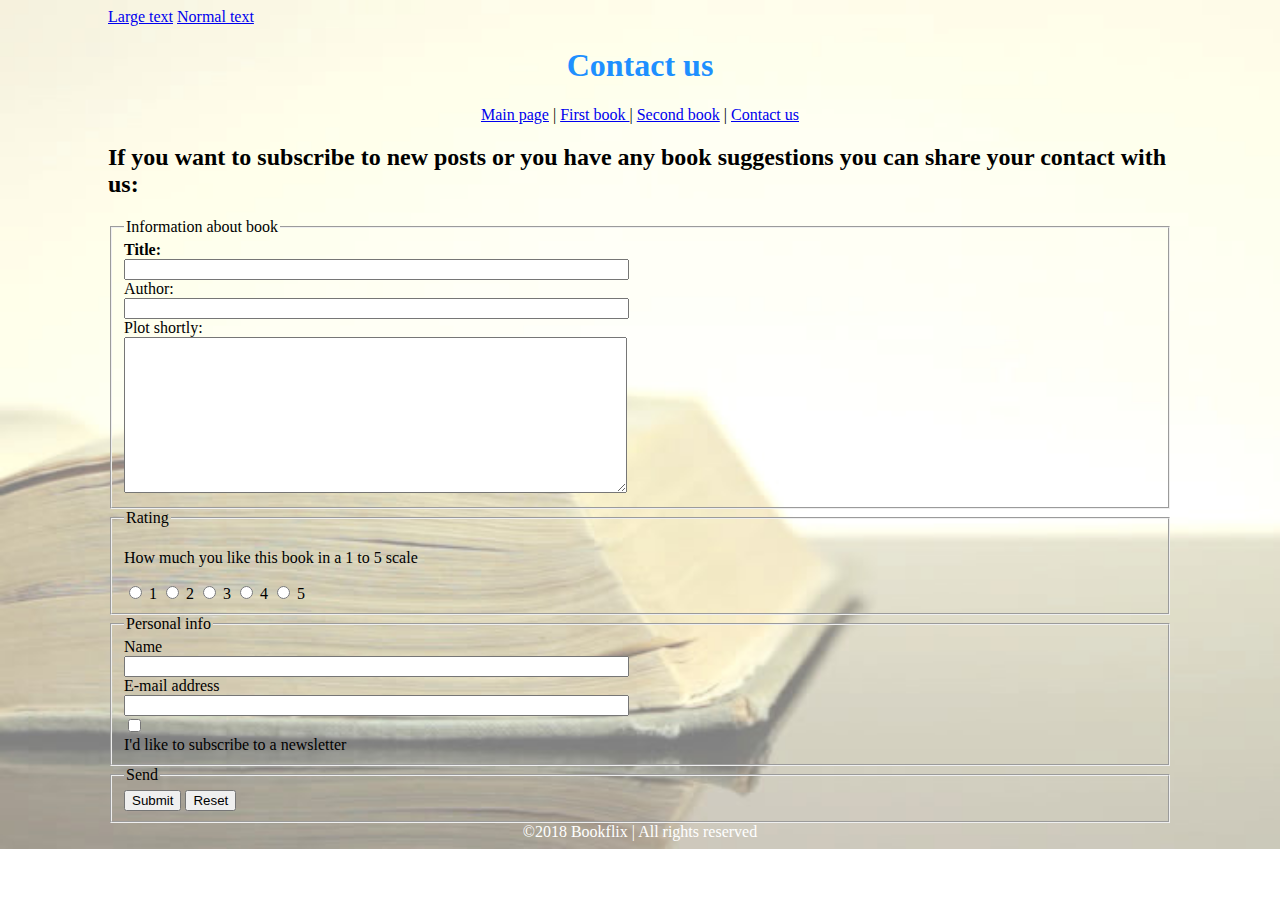
<file: contactus.html>
<!DOCTYPE html PUBLIC "-//W3C//DTD XHTML 1.0 Strict//EN"
       "http://www.w3.org/TR/xhtml1/DTD/xhtml1-strict.dtd">
<html xmlns="http://www.w3.org/1999/xhtml" xml:lang="en" lang="en">

<head>
		<meta http-equiv="Content-Type" content="text/html; charset=utf-8"/>
		<title>Contact us</title>
		<link rel="stylesheet" href="base.css" type="text/css" title="normal"/>
		<link rel="alternate stylesheet" type="text/css" href="large.css" title="large"/>
	     <script type="text/javascript" src="scripts/styleswitcher.js"></script>


	</head>
	
	<body id="form" >
	<div id="forvisualimpairmen"><a id="largetext" href="#" onclick="setActiveStyleSheet('large'); return false;"><span class="icon"></span>Large text</a>
	<a id="normaltext" href="#" onclick="setActiveStyleSheet('normal'); return false;"><span class="icon"></span>Normal text</a>
	</div>
	<div class="center" id="nedir">
	<h1>  Contact us  </h1>
	<div>
	 <a href="index.html">Main page</a> | <a href="firstbook.html">  First book  </a> | <a href="secondbook.html">  Second book</a> | <a href="contactus.html" >Contact us</a>  
	</div>
	</div>
	


	
	<div id="kim">
	<h2>
	If you want to subscribe to new posts or you have any book suggestions you can share your contact with us:
	</h2>
	</div>
	
	
	
<div id="main">


<form action="mailto:ovchular@bk.ru" method="post" enctype="text/plain">
<fieldset>
	<legend>Information about book</legend>
	<label for="title"><strong>Title:</strong></label><br/>
	<input type="text" name="title" id="title" size="60"/><br/>
	
	<label for="imdb">Author:</label><br/>
	<input type="text" name="imdbwebaddress" id="imdb" size="60"/> <br/>
<label for="st">Plot shortly:</label><br/>
<textarea cols="60" rows="10" name="story" id="st" ></textarea>
</fieldset>
<fieldset>
<legend>Rating</legend>
<p>How much you like this book in a 1 to 5 scale</p>
  <input type="radio" name="rating" id="r1" value="1"/>
  <label for="r1">1</label>
  <input type="radio" name="rating" id="r2" value="2"/>
  <label for="r2">2</label>
  <input type="radio" name="rating" id="r3" value="3"/>
  <label for="r3">3</label>
  <input type="radio" name="rating" id="r4" value="4"/>
  <label for="r4">4</label>
  <input type="radio" name="rating" id="r5" value="5"/>
  <label for="r5">5</label>
</fieldset>
<fieldset>
<legend>Personal info</legend>
<label for="visitorname">Name</label><br/>
<input type="text" name="visitorname" id="visitorname" size="60"/><br/>
<label for="email">E-mail address</label><br/>
<input type="text" name="email" id="email" size="60"/><br/>


<input type="checkbox" name="newsletter" id="news" value="yes"/><br/>
<label for="news">I'd like to subscribe to a newsletter</label><br/>
</fieldset>
<fieldset>
<legend>Send</legend>
	<input type="submit" value="Submit"/>
	<input type="reset" value="Reset"/>
</fieldset>
</form>

		
</div>
	
	
	<div id="foot" class="center"> ©2018 Bookflix | All rights reserved </div>
	</body>

</html>
</file>
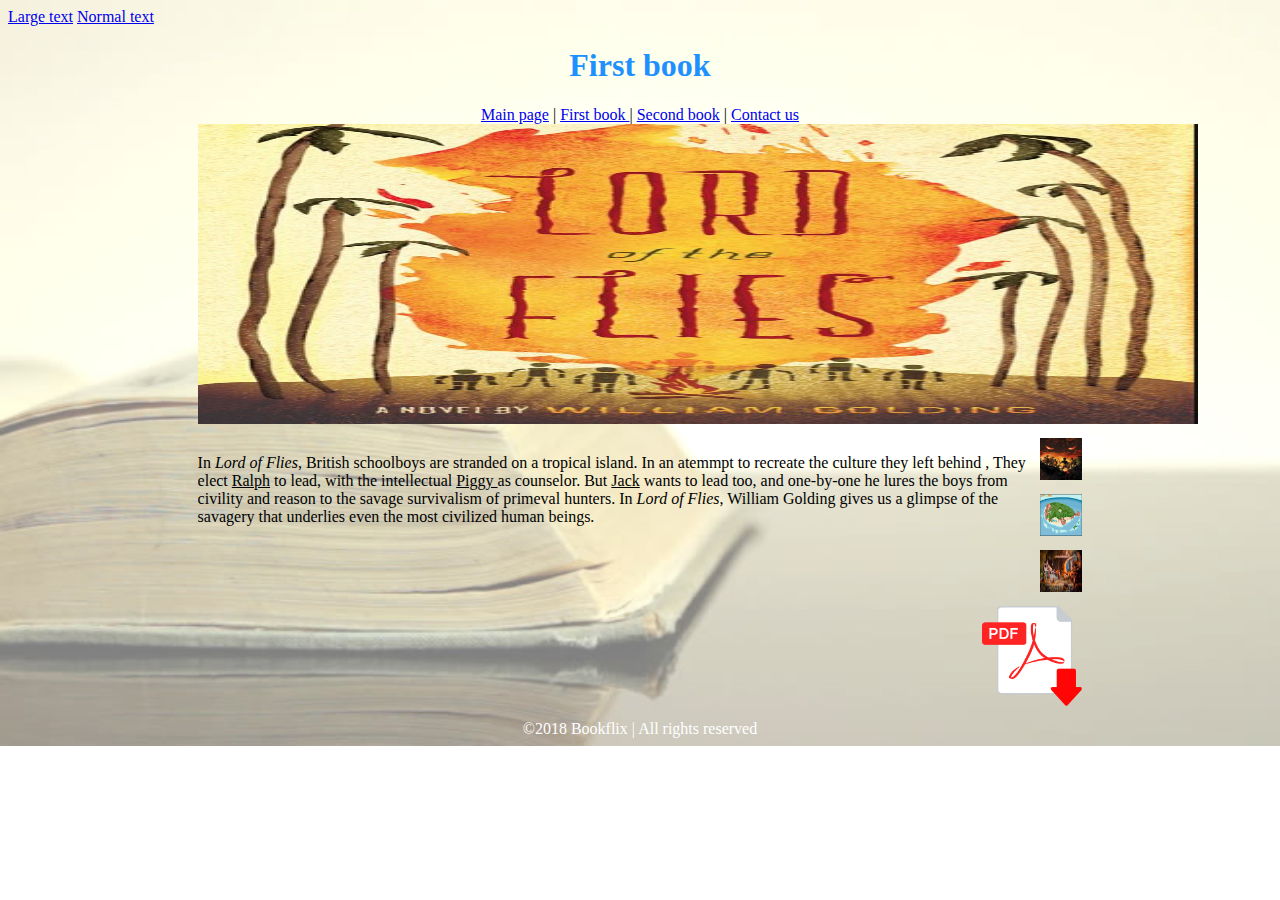
<file: firstbook.html>
<!DOCTYPE html>
<html lang="en">

<head>
		<meta charset="utf-8">
		<title>Lord of Flies</title>
		<link rel="stylesheet" href="base.css" type="text/css" title="normal"/>
		<link rel="alternate stylesheet" type="text/css" href="large.css" title="large">
	     <script type="text/javascript" src="scripts/styleswitcher.js"></script>


	</head>
	<body class="backpic">
	<nav id="forvisualimpairment"><a id="largetext" href="#" onclick="setActiveStyleSheet('large'); return false;"><span class="icon"></span>Large text</a>
	<a id="normaltext" href="#" onclick="setActiveStyleSheet('normal'); return false;"><span class="icon"></span>Normal text</a>
	</nav>
	<header class="center">
	<h1>  First book  </h1>
	

	<nav>
	 <a href="index.html">Main page</a> | <a href="firstbook.html">  First book  </a> | <a href="secondbook.html">  Second book</a> | <a href="contactus.html" >Contact us</a> 
	</nav>
	</header>
	<main>
	
	<img src="9983887a68f91a927a95308eb9791e5b.jpg" alt="book cover" width="1000" height="300" class="center">
	
	<article id="firstbook">
	
		<div class="first_1">
	<a href="https://mrsflowersliterature.wordpress.com/2016/03/06/lord-of-the-flies-book-vs-film/" target="_blank">
  <img src="d4d0482fbb867cd6007e698575c41493.jpg" alt="picture from book" style="width:42px;height:42px;border:0">
	</a>
	</div>
	
	<div class="first_2">
	<a href="http://bigpictures.club/resize.php?img=http://www.brainpop.com/educators/community/wp-content/uploads/2012/07/Lord-of-the-Flies.jpg" target="_blank">
  <img src="lof.jpg"  alt="picture from book" style="width:42px;height:42px;border:0">
	</a>
	</div>
	
	<div class="first_3">
	<a href="https://www.pinterest.co.uk/pin/493847915374970033/?lp=true" target="_blank">
  <img src="lord.jpg"  alt="picture from book" style="width:42px;height:42px;border:0">
	</a>
	</div>
	
	<div class="first_download">
	<a href="http://www.yoanaj.co.il/uploadimages/userfiles/352.pdf" target="_blank">
  <img src="pdfwon.png" alt="download button for pdf"  style="width:100px;height:100px;border:0">
	</a>
	</div>
	<p>
	In <i>Lord of Flies</i>, British schoolboys are stranded on a tropical island. In an atemmpt to recreate the culture they left behind , They elect <u>Ralph</u> to lead, with the intellectual <u> Piggy </u> as counselor. But <u>Jack</u> wants to lead too, and one-by-one he lures the boys from civility and reason to the savage survivalism of primeval hunters. In <i>Lord of Flies</i>, William Golding gives us a glimpse of the savagery that underlies even the most civilized human beings.
	</p>
	</article>
	
	<footer class="center">  ©2018 Bookflix | All rights reserved  </footer>
	  </main>
	</body>

</html>
</file>
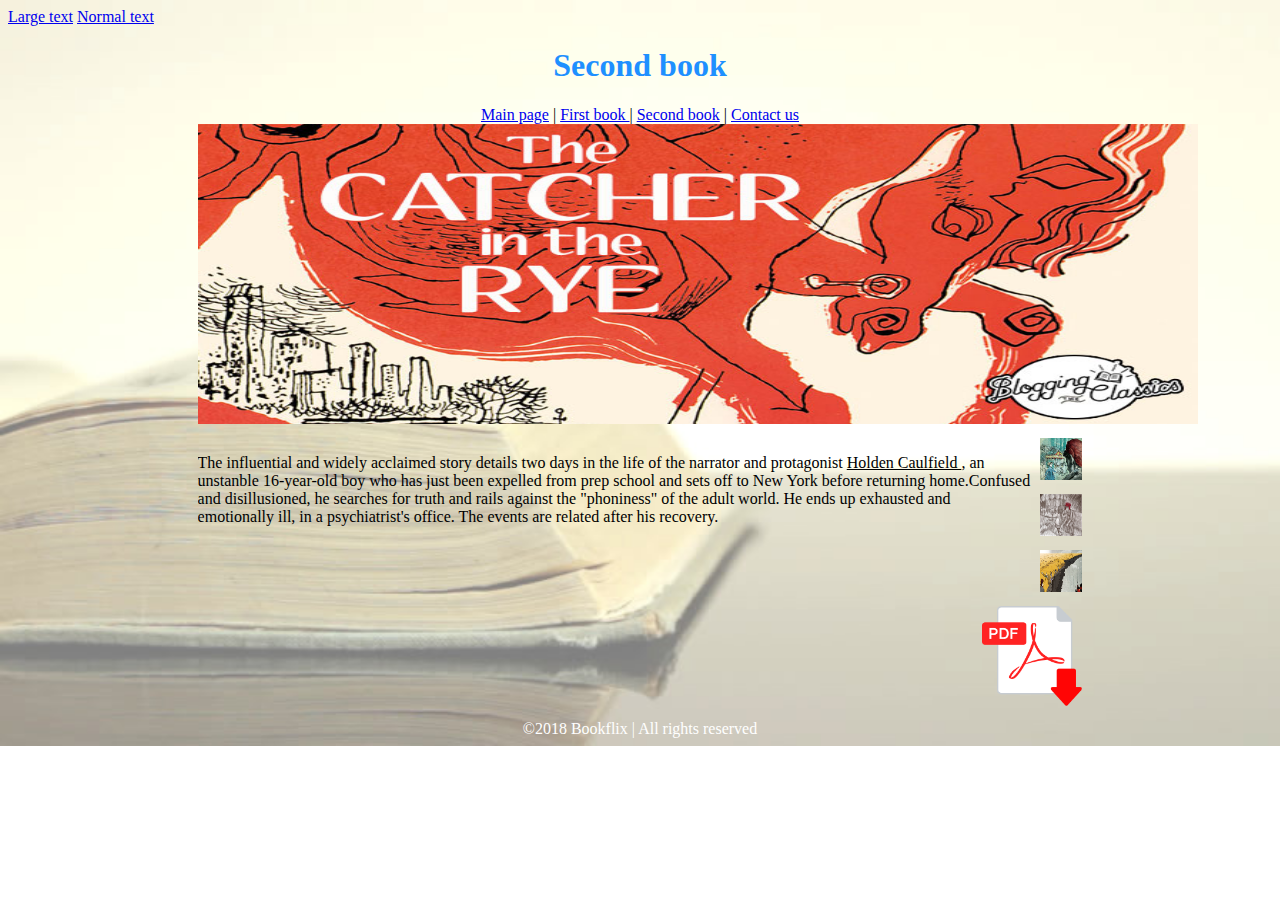
<file: secondbook.html>
<!DOCTYPE html>
<html lang="en">

<head>
		<meta charset="utf-8">
		<title>Catcher in the Rye</title>
		<link rel="stylesheet" href="base.css" type="text/css" title="normal"/>
		<link rel="alternate stylesheet" type="text/css" href="large.css" title="large">
	     <script type="text/javascript" src="scripts/styleswitcher.js"></script>


	</head>
	<body class="backpic">
	<nav id="forvisualimpairment"><a id="largetext" href="#" onclick="setActiveStyleSheet('large'); return false;"><span class="icon"></span>Large text</a>
	<a id="normaltext" href="#" onclick="setActiveStyleSheet('normal'); return false;"><span class="icon"></span>Normal text</a>
	</nav>
	<header class="center">
	<h1>  Second book  </h1>
	

	<nav>
	 <a href="index.html">Main page</a> | <a href="firstbook.html">  First book  </a> | <a href="secondbook.html">  Second book</a> | <a href="contactus.html" >Contact us</a>  
	</nav>
	</header>
	<main>
	
	<img src="Blogging_Catcher_LargeWide.jpg" alt="book cover" width="1000" height="300" class="center">
	
	<article id="secondbook">
	
	<div class="second_1">
  <img src="lg_7327ab-catcher-in-the-rye-blue.jpg" alt="picture from book"  style="width:42px;height:42px;border:0">
	</div>
	
	<div class="second_2">
  <img src="719226832.jpg" alt="picture from book" style="width:42px;height:42px;border:0">
	</div>
	
	<div class="second_3">
  <img src="untitled.png" alt="picture from book"  style="width:42px;height:42px;border:0">
	</div>
	
	<div class="second_download">
	<a href="http://www.pu.if.ua/depart/Inmov/resource/file/samostijna_robota/Catcher_In_The_Rye_-_J_D_Salinger.pdf" target="_blank">
  <img src="pdfwon.png" alt="download button for pdf"  style="width:100px;height:100px;border:0">
	</a>
	</div>
	<p>
	The influential and widely acclaimed story details two days in the life of the narrator and protagonist <u> Holden Caulfield </u>, an unstanble 16-year-old boy who has just been expelled from prep school and sets off to New York before returning home.Confused and disillusioned, he searches for truth and rails against the "phoniness" of the adult world. He ends up exhausted and emotionally ill, in a psychiatrist's office. The events are related after his recovery.
	</p>
	
	</article>
	<footer class="center">  ©2018 Bookflix | All rights reserved  </footer>
	</main>
	</body>

</html>
</file>
<file: base.css>
table, th, td {
    border: 2px solid black;
	margin-bottom: 100px;
	border-collapse: collapse;
}



.center  {text-align: center;}

div.fb {
    
    
	position: absolute;
    top: 8px;
    right: 100px;
    
}

div.insta {
    position: absolute;
    top: 16px;
    right: 44px;
	
    
}

article#firstbook{
	
/*padding-top:40px;
	float: left;
margin-right:600px;
margin-left:70px;
padding-bottom:150px;
position:relative;*/
overflow:hidden;

	}

	
article#secondbook{
/*padding-top:40px;
	float: left;
margin-right:600px;
margin-left:70px;
padding-bottom:150px;*/
overflow:hidden;

	
}

div.first_1, div.first_2, div.first_3, div.first_download {
	float:right;
	clear:right;
	margin-left:10px;
	
}



div.second_1, div.second_2, div.second_3, div.second_download{
	float:right;
	clear:right;
	margin-left:10px;
	
}



header, main {width:70%; margin:0 auto;}
header{font-family: 'Righteous', cursive;}


body#form{
	
padding-left: 100px;
padding-right:100px;

	
}

article{font-family: 'Gaegu', cursive;}

a:visited { 
    color: #6F256F;
}
img{ margin-bottom:10px;}
body#form{
	background: url(1.jpg);
	background-repeat: no-repeat;
    background-size: cover;
	}
	
div#kim{font-family: 'Gaegu', cursive;}
div#nedir{ width:70%; margin:0 auto; font-family: 'Righteous', cursive;}
.backpic{
background: url(1.jpg);
	background-repeat: no-repeat;
    background-size: cover;

}

video{margin: 0 auto;
	border: 10px outset #ddd;
}


/* mouse over link */
a:hover {
    color: hotpink;
}

/* selected link */
a:active {
    color: blue;
}
	
h1 {color:DodgerBlue;}

footer{color:white;}

div#foot{color:white;}
</file>
<file: large.css>
/* large text for people with visual impairement */

@import url('base.css');
body {
	font-size:2em;
	
}

a#largetext {display: none;}
a#normaltext {display: block;}

header, main, footer {
	width:90%;
	max-width:1200px;
	}
	
nav#forvisualimpairment { width:400px;}	

nav#forvisualimpairment span {
	background-image:url("../images/icons.png");
	background-position:-330px 0px;
	
		
}


div#forvisualimpairmen { width:400px;}	

div#forvisualimpairmen span {
	background-image:url("../images/icons.png");
	background-position:-330px 0px;
	
		
}


article#solutions   {
	column-count: 1;
			}
			
article#description  aside {
	float:none;
	width:90%;
	margin:0;
}
article#variations figure {
	position:static;
	margin-left:100px;
	width:300px;
	}
</file>
